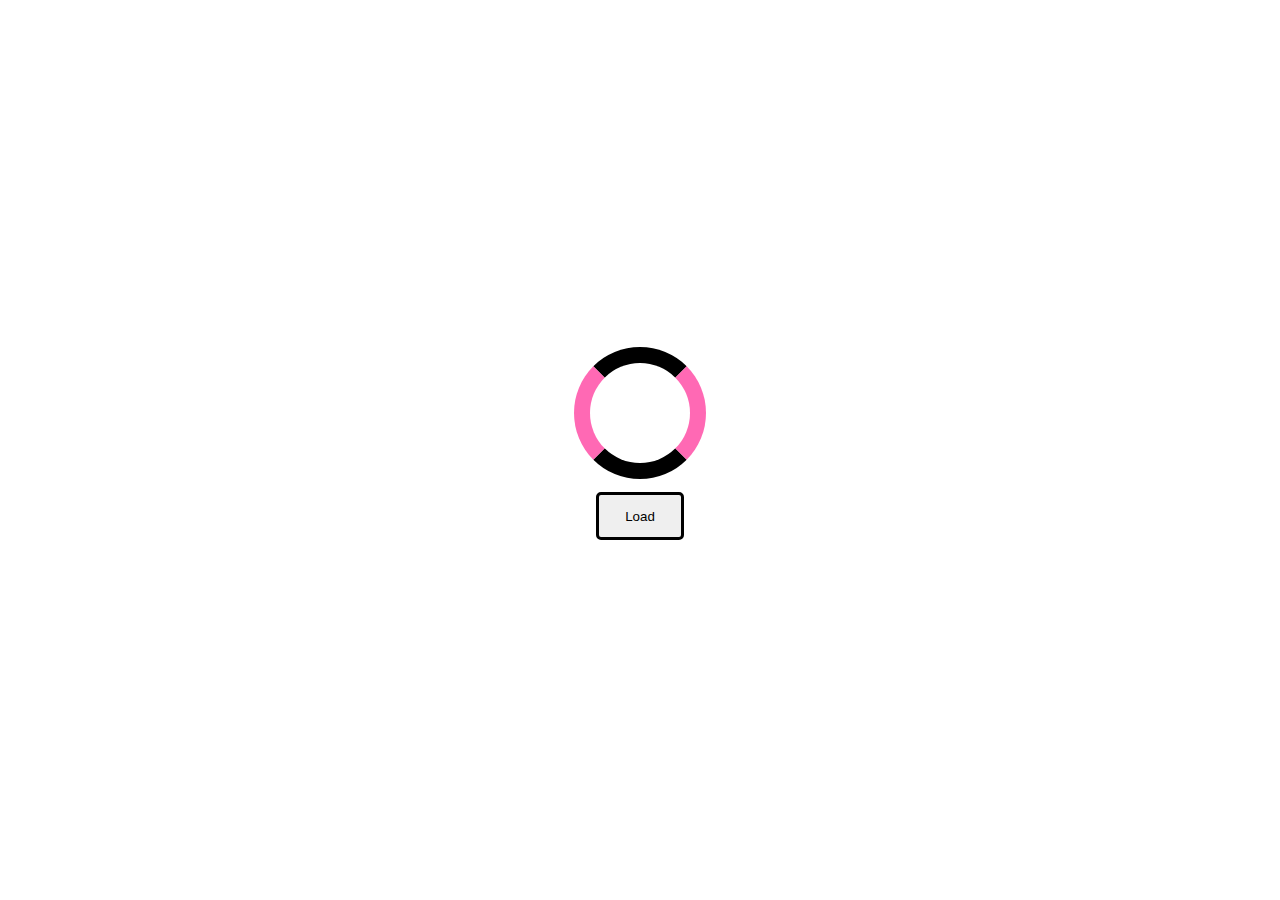
<file: Loader/index.html>
<html>
  <head>
    <link rel="stylesheet" href="index.css" />
  </head>
  <body>
    <div class="container">
      <div class="loader" id="loader"></div>
      <button id="btn" type="button" onclick="toggleButton()">Load</button>
    </div>
  </body>
</html>

<script>
  function toggleButton() {
    if (
      getComputedStyle(document.documentElement).getPropertyValue(
        "--toggle"
      ) === "0deg"
    ) {
      document.documentElement.style.setProperty("--toggle", "360deg");
    } else {
      document.documentElement.style.setProperty("--toggle", "0deg");
    }
  }
</script>
</file>
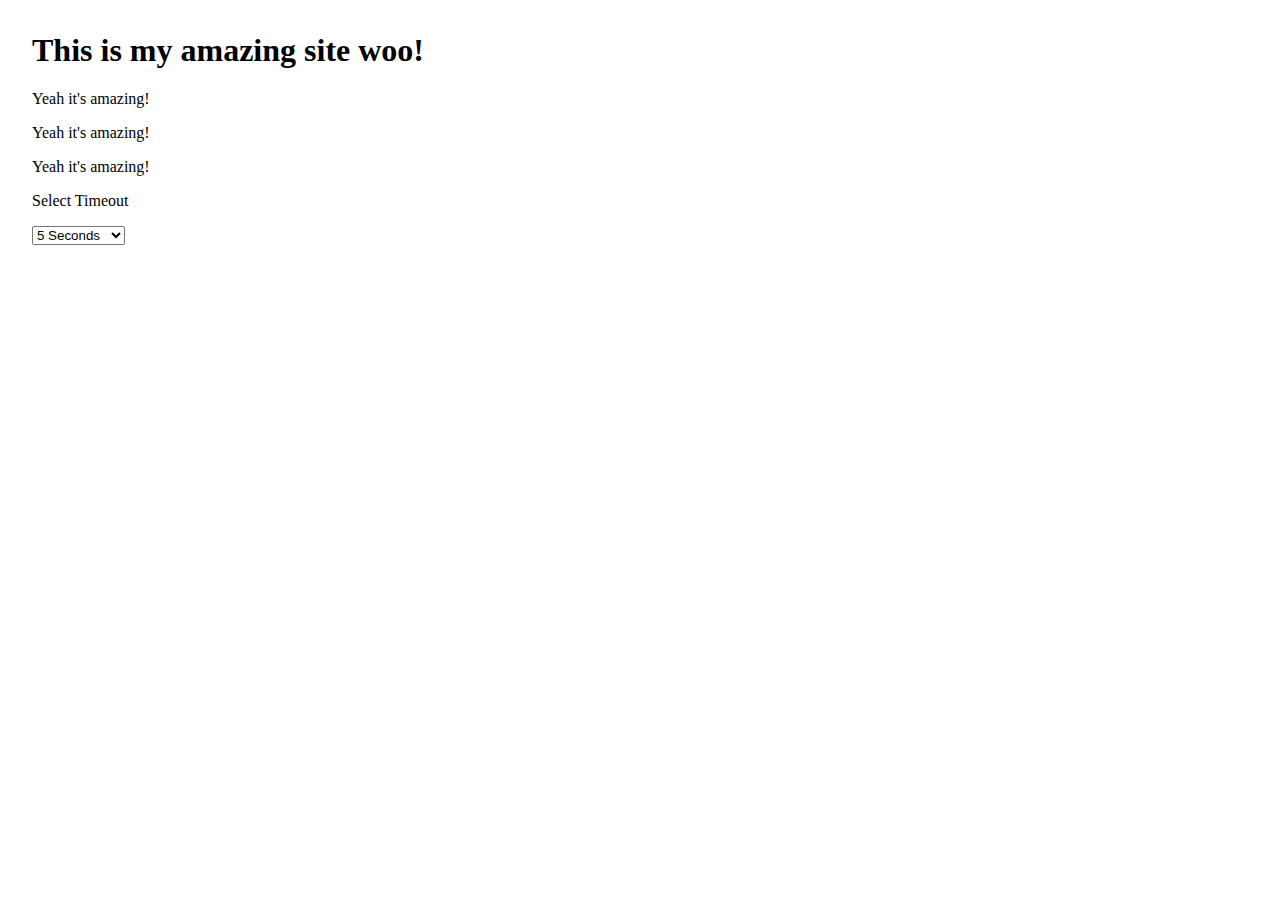
<file: Retro Screensaver/index.html>
<html>
  <head>
    <link rel="stylesheet" href="index.css" />
  </head>
  <body>
    <main>
      <h1>This is my amazing site woo!</h1>
      <p>Yeah it's amazing!</p>
      <p>Yeah it's amazing!</p>
      <p>Yeah it's amazing!</p>
    </main>
    <p>Select Timeout</p>
    <select id="timeout">
      <option value="5000">5 Seconds</option>
      <option value="10000">10 Seconds</option>
      <option value="30000">30 Seconds</option>
      <option value="60000">1 Minute</option>
      <option value="300000">5 Minutes</option>
    </select>
    <div id="screensaver" class="screensaver">
      <div id="orb" class="orb move-orb"></div>
    </div>
    <script src="index.pack.js"></script>
  </body>
</html>
</file>
<file: Loader/index.css>
html,
:root {
  --toggle: 0deg;
}
body {
  margin: 0;
  padding: 0;
}

body {
  height: 100vh;
}

body,
.container {
  display: flex;
  flex-direction: column;
  justify-content: center;
  align-items: center;
}

.container {
  width: 300px;
  height: 300px;
  padding: 2em;
}

.loader {
  height: 100px;
  width: 100px;
  border: 16px solid hotpink;
  border-top: 16px solid black;
  border-bottom: 16px solid black;
  border-radius: 50%;
  animation: load 1.25s ease infinite;
}

button {
  border: 3px solid black;
  padding: 1em 2em;
  margin: 1em;
  border-radius: 5px;
}

button:hover,
button:focus {
  cursor: pointer;
}

@keyframes load {
  0% {
    transform: rotate(0);
  }
  100% {
    transform: rotate(var(--toggle));
  }
}
</file>
<file: Retro Screensaver/index.css>
html,
body {
  margin: 0;
  padding: 0;
}

body {
  padding: 2em;
}

.screensaver {
  justify-content: center;
  align-items: center;
  display: none;
  position: absolute;
  background-color: black;
  height: 100vh;
  width: 100vw;
  top: 0;
  left: 0;
}

.orb {
  height: 250px;
  width: 250px;
  border-radius: 50%;
  box-shadow: rgba(6, 24, 44, 0.4) 0px 0px 0px 2px,
    rgba(6, 24, 44, 0.65) 0px 4px 6px -1px,
    rgba(255, 255, 255, 0.08) 0px 1px 0px inset;
  background: #c7b9ff;
  background: linear-gradient(
    -45deg,
    #aad1b6,
    #b5caf9,
    #c7b9ff,
    #f0b9dd,
    #f3bf99,
    #fffad1
  );
  background-size: 300% 1500%;
  animation: moveGradient 10s ease infinite;
}

@keyframes moveGradient {
  0% {
    background-position: 0% 0%;
  }
  50% {
    background-position: 100% 100%;
  }
  100% {
    background-position: 0% 0%;
  }
}
</file>
